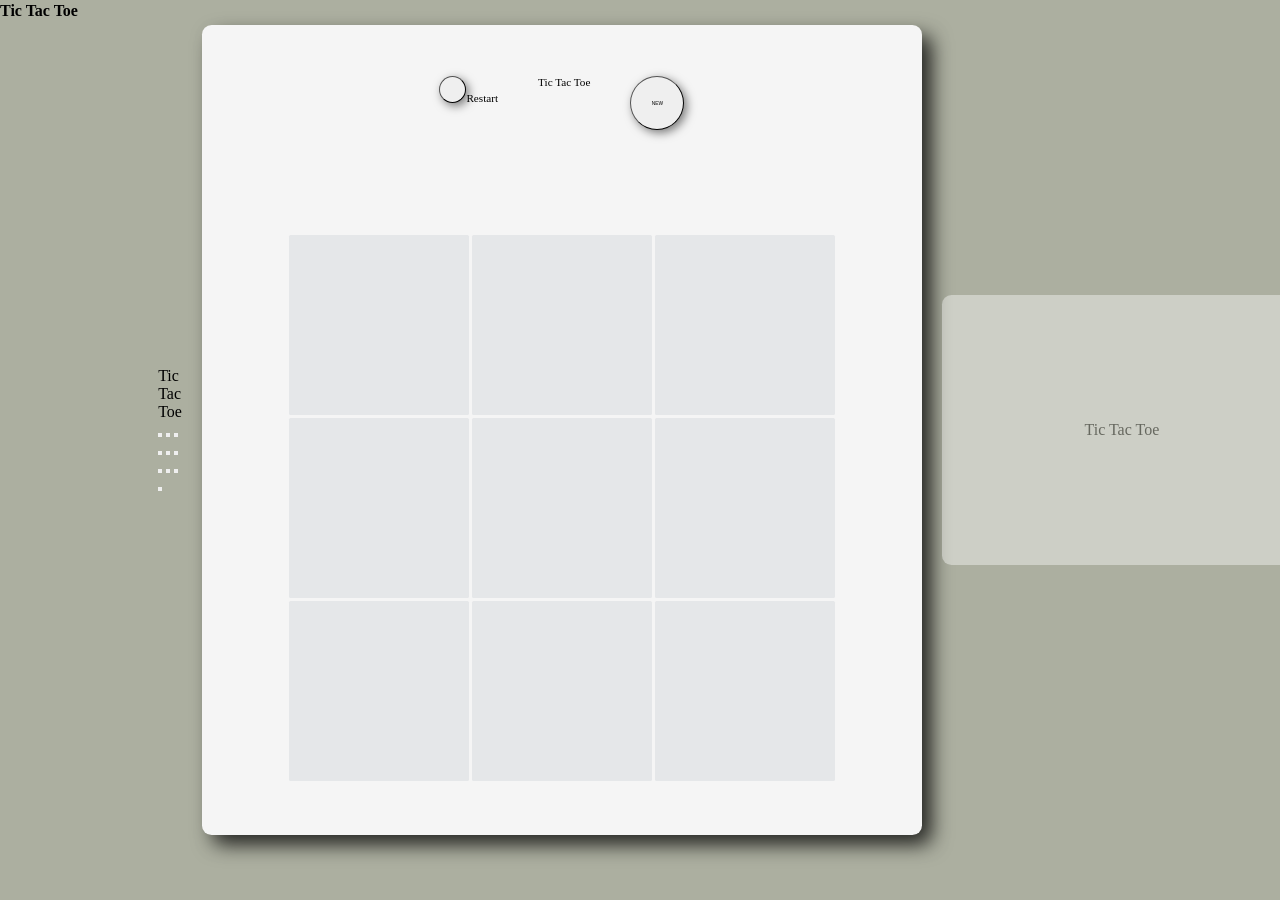
<file: index.html>
<!DOCTYPE html>
<html lang="en">
<head>
    <meta charset="UTF-8">
    <meta name="viewport" content="width=device-width, initial-scale=1.0">
    <title>tictactoe</title>
    <link rel="stylesheet" href="style.css">
</head>
<body>
    <div class="winner">
    <div class="msg">
        <P id="win">Winner</P>
        <button class="nw">new game</button>
        </div>
    </div>
    <h1 id="head">Tic Tac Toe</h1>
    <div class="container">
        <div>
        <p>Tic Tac Toe</p>
        <button></button>
        <button></button>
        <button></button>
        <button></button>
        <button></button>
        <button></button>
        <button></button>
        <button></button>
        <button></button>
        <button></button>
    </div>
    <div class="game">
        <div class="buttons">
            <p>
                <button id="restart">            
                </button>Restart</p>
            <p>Tic Tac Toe</p>
            <button class="ngame">
                NEW
            </button>
            </div>
        <div class="gameBar">
    <button class="box"></button>
    <button class="box"></button>
    <button class="box"></button>
    <button class="box"></button>
    <button class="box"></button>
    <button class="box"></button>
    <button class="box"></button>
    <button class="box"></button>
    <button class="box"></button>
</div>
</div>
<div class="container2">
    <div class="game2">
            <p>Tic Tac Toe</p>
            </div>
</div>
</div>
</div>
</div>
</body>
<script src="tictactoe.js"></script>
</html>
</file>
<file: style.css>
*{
    margin : 0;
    padding: 0;
}
#head{
    font-size: 1rem;
    margin-top: 2px;
}
body{
    background-color: #ACAFA0; ;
}
.box{
    height: 20vmin;
    width: 20vmin;
    background-color: #e5e7e9;
    margin: 0.1rem;
    border-radius: 0.1rem;
    border: none;
    color : cadetblue;
    font-size: 20vmin;
}
.game{
    height: 90vmin;
    width : 80vmin;
    display: flex;
    justify-content: center;
    align-items: center;
    flex-wrap: wrap;
    background-color: #F5F5F5;
    fill-opacity: 0.3;
    margin-top: 0px;
    border-radius: 0.6rem;
    box-shadow: 20vmin;
    box-shadow: 10px 10px 20px rgba(0, 0, 0, 0.5),
                10px 10px 20px -5px rgba(0, 0, 0, 0.6);
}
.game2{
    opacity: 0.4;
    height: 30vmin;
    width : 40vmin;
    display: flex;
    justify-content: center;
    align-items: center;
    flex-wrap: wrap;
    background-color: rgb(255, 255, 255);
    margin-top: 0px;
    border-radius: 0.6rem;
}
.buttons{
    display: flex;
    gap: 40px;
    font-size: 0.7rem;
}
.container{
    margin-top: 0.5vmin;
    display: flex;
    justify-content: center;
    align-items: center;
    gap: 20px;
    margin-left: 20vmin;
}
.gameBar{
    width: 80vmin;
    display: flex;
    justify-content: center;
    align-items: center;
    flex-wrap: wrap;
}
.ngame{
    height: 6vmin;
    width: 6vmin;
    border-radius: 50%;
    border-width: 1px;
    box-shadow: 20vmin;
    font-size: 0.3rem;
    box-shadow: 3px 3px 10px rgba(0, 0, 0, 0.5);
    transition: box-shadow 0.3s ease, transform 0.3s ease;
}
#restart{
    height: 3vmin;
    width: 3vmin;
    box-shadow: 20vmin;
    border-radius: 50%;
    border-width: 1px;
    font-size: 0.3rem;
    box-shadow: 3px 3px 10px rgba(0, 0, 0, 0.5);
    transition: box-shadow 0.3s ease, transform 0.3s ease;
}
.ngame:hover{
    box-shadow: 5px 5px 15px rgba(0, 0, 0, 0.7);
    transform: translateY(-2px);
}
#restart:hover{
    box-shadow: 5px 5px 15px rgba(0, 0, 0, 0.7);
    transform: translateY(-2px);
}
.nw{
    position: absolute;
    top: 50vmin;
    left: 90vmin;
    background-color: black;
    color: white;
    border-radius: 0.5vmin;
}
#win{
    margin-top: 30px;
    height: 90vmin;
    color: white;
}
.msg{
    display: none;
}
.winner{
    text-align: center;
}
</file>
